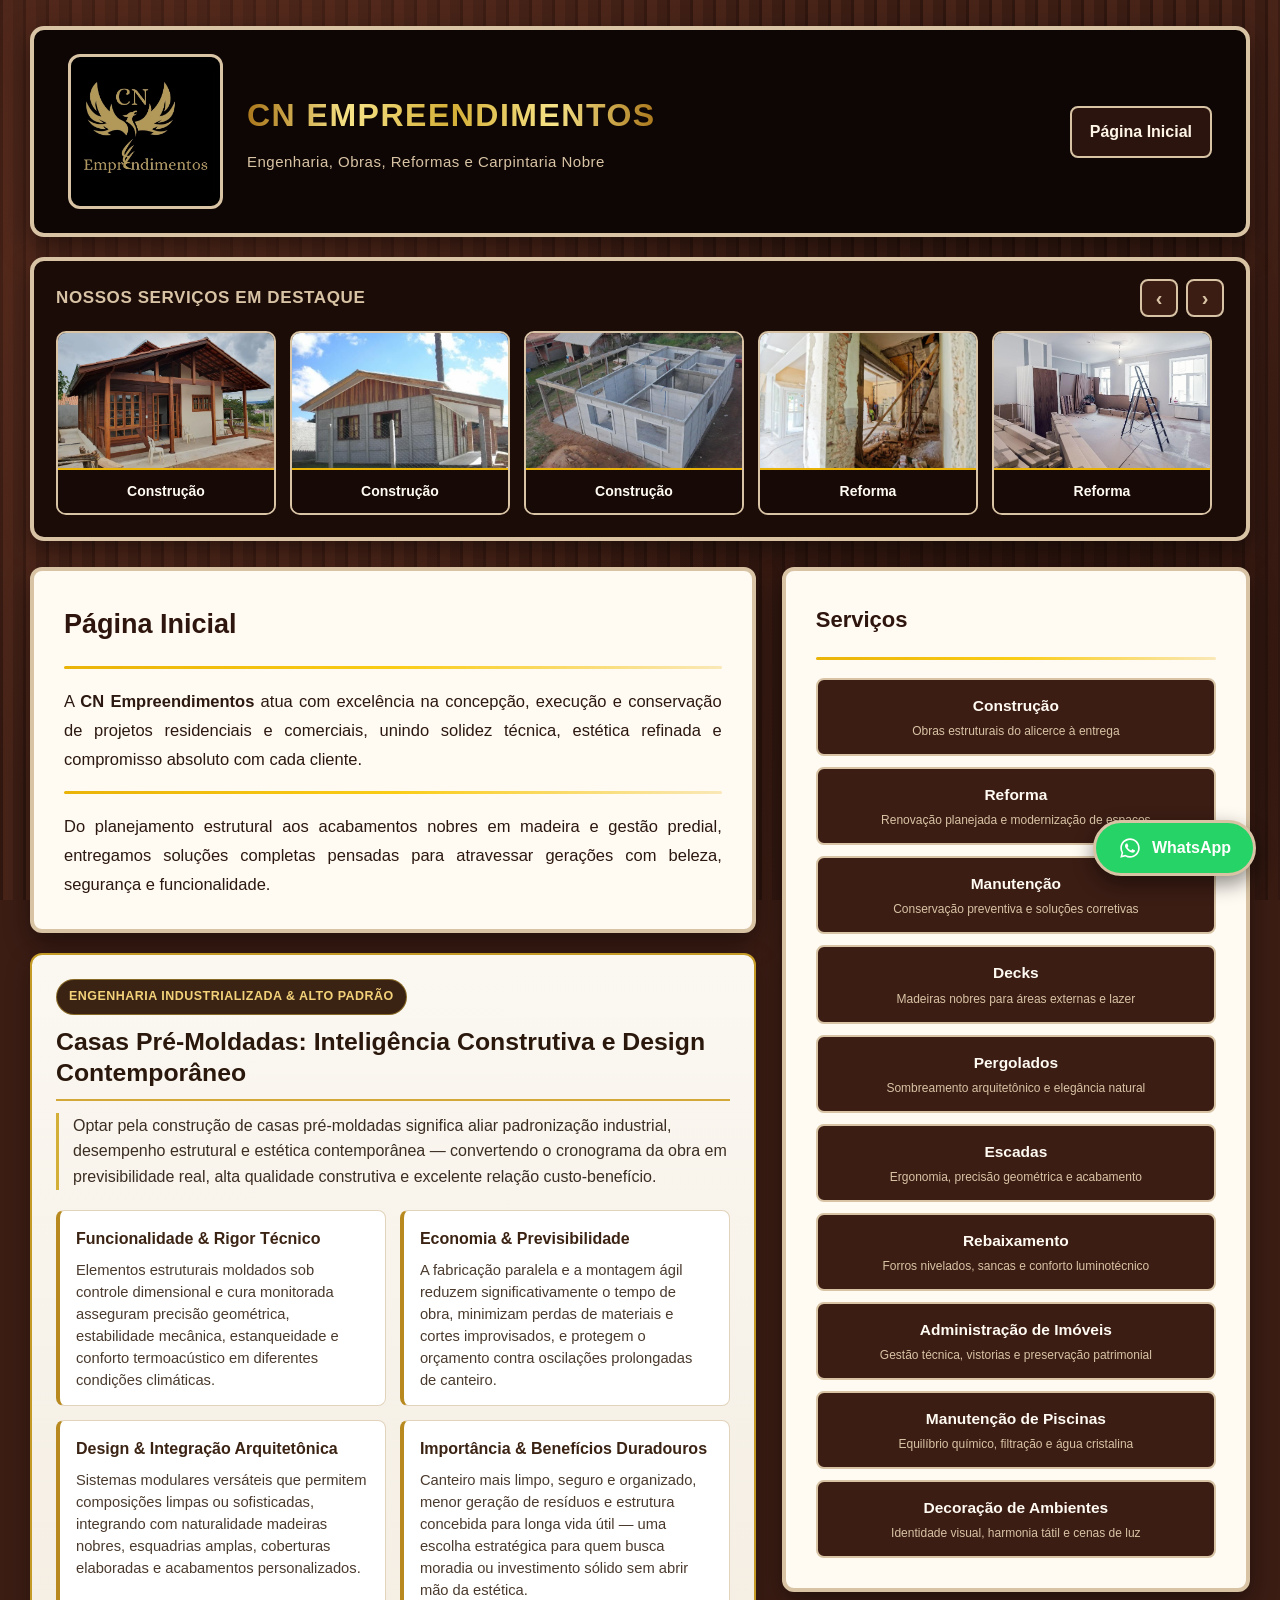
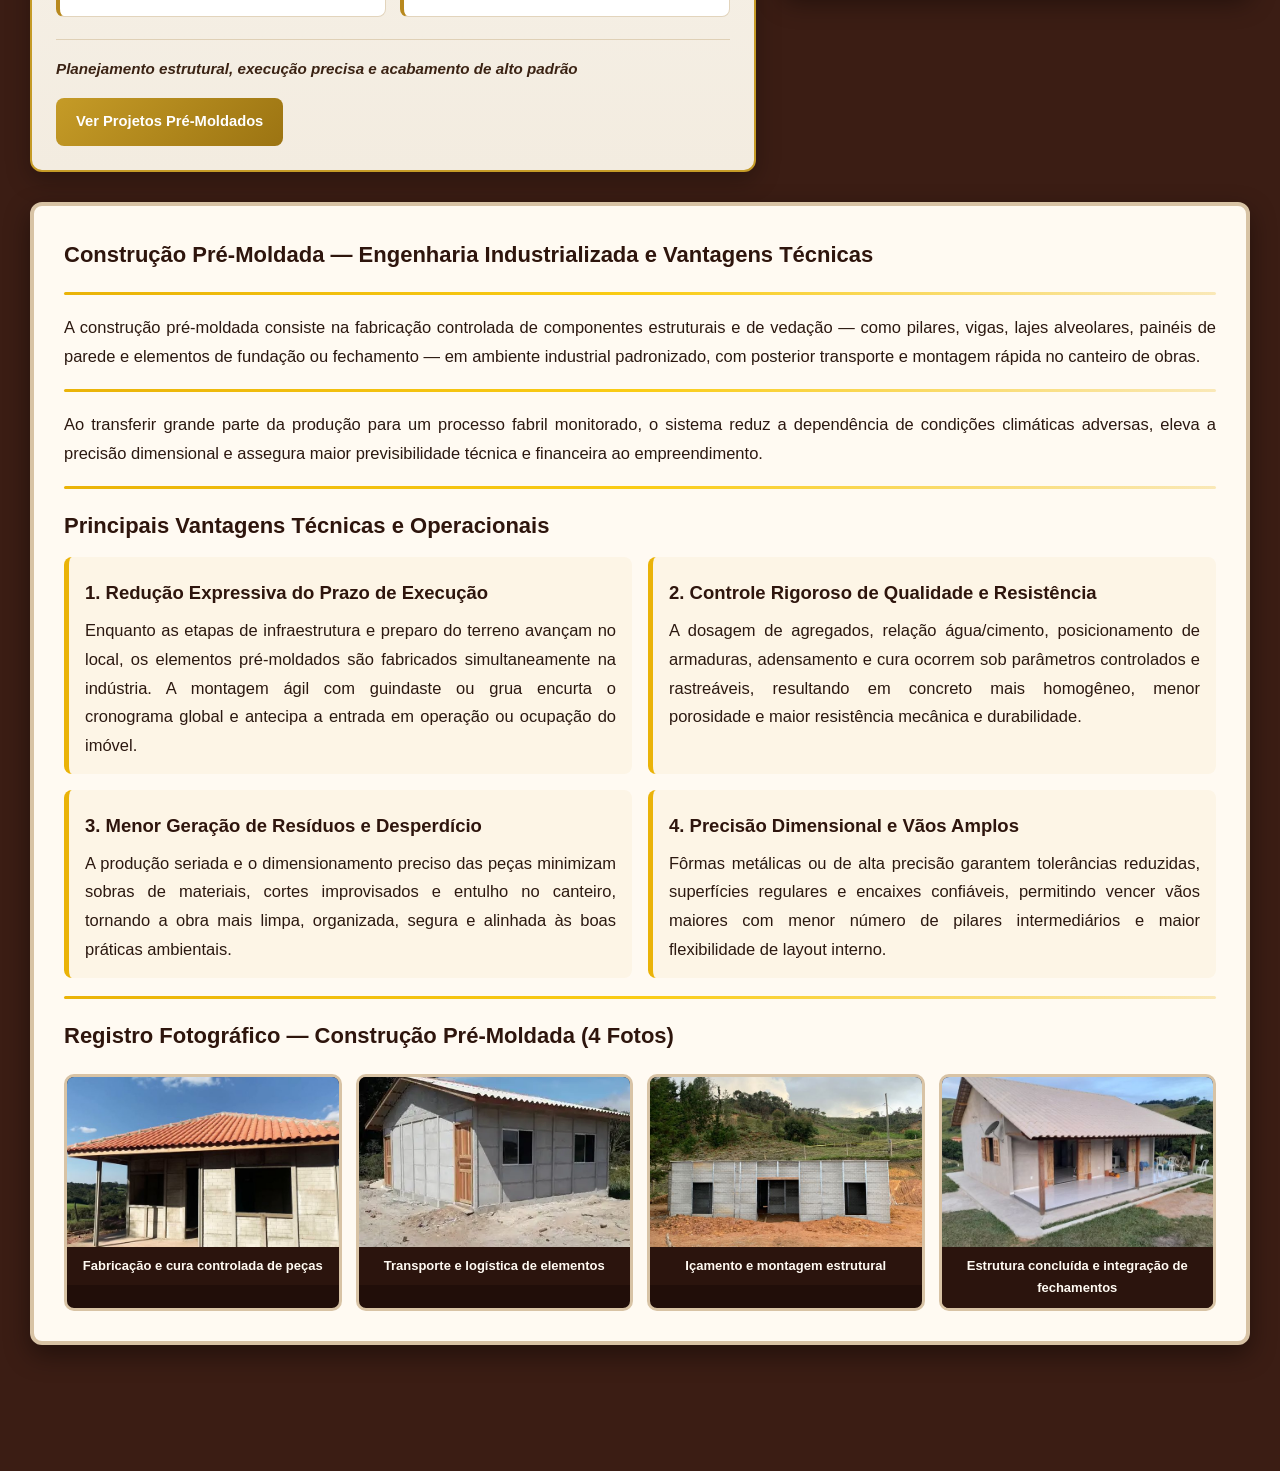
<file: index.html>
<!DOCTYPE html>
<html lang="pt-BR">
<head>
  <meta charset="UTF-8">
  <meta name="viewport" content="width=device-width, initial-scale=1.0">
  <title>CN Empreendimentos</title>
  <link rel="icon" type="image/jpeg" href="logo.jpg">
  <link rel="stylesheet" href="estilo.css">
</head>
<body>
  <div class="container">
    <!-- 1º Cabeçalho: Box Maior com Logo -->
    <header class="cabecalho-box">
      <a class="marca" href="index.html">
        <img src="logo.jpg" alt="Logo CN Empreendimentos" class="marca-imagem">
        <div class="marca-textos">
          <span class="marca-titulo">CN Empreendimentos</span>
          <span class="marca-subtitulo">Engenharia, Obras, Reformas e Carpintaria Nobre</span>
        </div>
      </a>
      <nav class="navegacao">
        <a href="index.html">Página Inicial</a>
      </nav>
    </header>

    <!-- 2º Cabeçalho: Vitrine Dinâmica com Fotos dos Serviços -->
    <div id="segundo-cabecalho-vitrine"></div>

    <!-- Corpo Principal: Página Inicial + Banner à esquerda + Caixa de Serviços ao lado -->
    <main class="layout-duas-colunas">
      <div class="coluna-esquerda-conteudo">
        <section class="caixa">
          <h1>Página Inicial</h1>
          <hr class="divisor-amarelo">
          <p>
            A <strong>CN Empreendimentos</strong> atua com excelência na concepção, execução e conservação de projetos residenciais e comerciais, unindo solidez técnica, estética refinada e compromisso absoluto com cada cliente.
          </p>
          <hr class="divisor-amarelo">
          <p>
            Do planejamento estrutural aos acabamentos nobres em madeira e gestão predial, entregamos soluções completas pensadas para atravessar gerações com beleza, segurança e funcionalidade.
          </p>
        </section>

        <!-- Banner Técnico e Atrativo: Casas Pré-Moldadas -->
        <section class="banner-premoldadas" aria-label="Casas Pré-Moldadas">
          <span class="banner-selo">Engenharia Industrializada &amp; Alto Padrão</span>
          <h2>Casas Pré-Moldadas: Inteligência Construtiva e Design Contemporâneo</h2>
          <p class="banner-intro">
            Optar pela construção de casas pré-moldadas significa aliar padronização industrial, desempenho estrutural e estética contemporânea — convertendo o cronograma da obra em previsibilidade real, alta qualidade construtiva e excelente relação custo-benefício.
          </p>

          <div class="banner-grid">
            <div class="banner-item">
              <h3>Funcionalidade &amp; Rigor Técnico</h3>
              <p>
                Elementos estruturais moldados sob controle dimensional e cura monitorada asseguram precisão geométrica, estabilidade mecânica, estanqueidade e conforto termoacústico em diferentes condições climáticas.
              </p>
            </div>

            <div class="banner-item">
              <h3>Economia &amp; Previsibilidade</h3>
              <p>
                A fabricação paralela e a montagem ágil reduzem significativamente o tempo de obra, minimizam perdas de materiais e cortes improvisados, e protegem o orçamento contra oscilações prolongadas de canteiro.
              </p>
            </div>

            <div class="banner-item">
              <h3>Design &amp; Integração Arquitetônica</h3>
              <p>
                Sistemas modulares versáteis que permitem composições limpas ou sofisticadas, integrando com naturalidade madeiras nobres, esquadrias amplas, coberturas elaboradas e acabamentos personalizados.
              </p>
            </div>

            <div class="banner-item">
              <h3>Importância &amp; Benefícios Duradouros</h3>
              <p>
                Canteiro mais limpo, seguro e organizado, menor geração de resíduos e estrutura concebida para longa vida útil — uma escolha estratégica para quem busca moradia ou investimento sólido sem abrir mão da estética.
              </p>
            </div>
          </div>

          <div class="banner-rodape">
            <span>Planejamento estrutural, execução precisa e acabamento de alto padrão</span>
            <a href="#rodape-premoldada-cn" class="banner-cta">Ver Projetos Pré-Moldados</a>
          </div>
        </section>
      </div>

      <!-- Caixa de Serviços posicionada ao lado da Página Inicial (preenchida pelo sistema.js) -->
      <aside id="guia-acesso-rapido"></aside>
    </main>
  </div>

  <script src="sistema.js"></script>
</body>
</html>
</file>
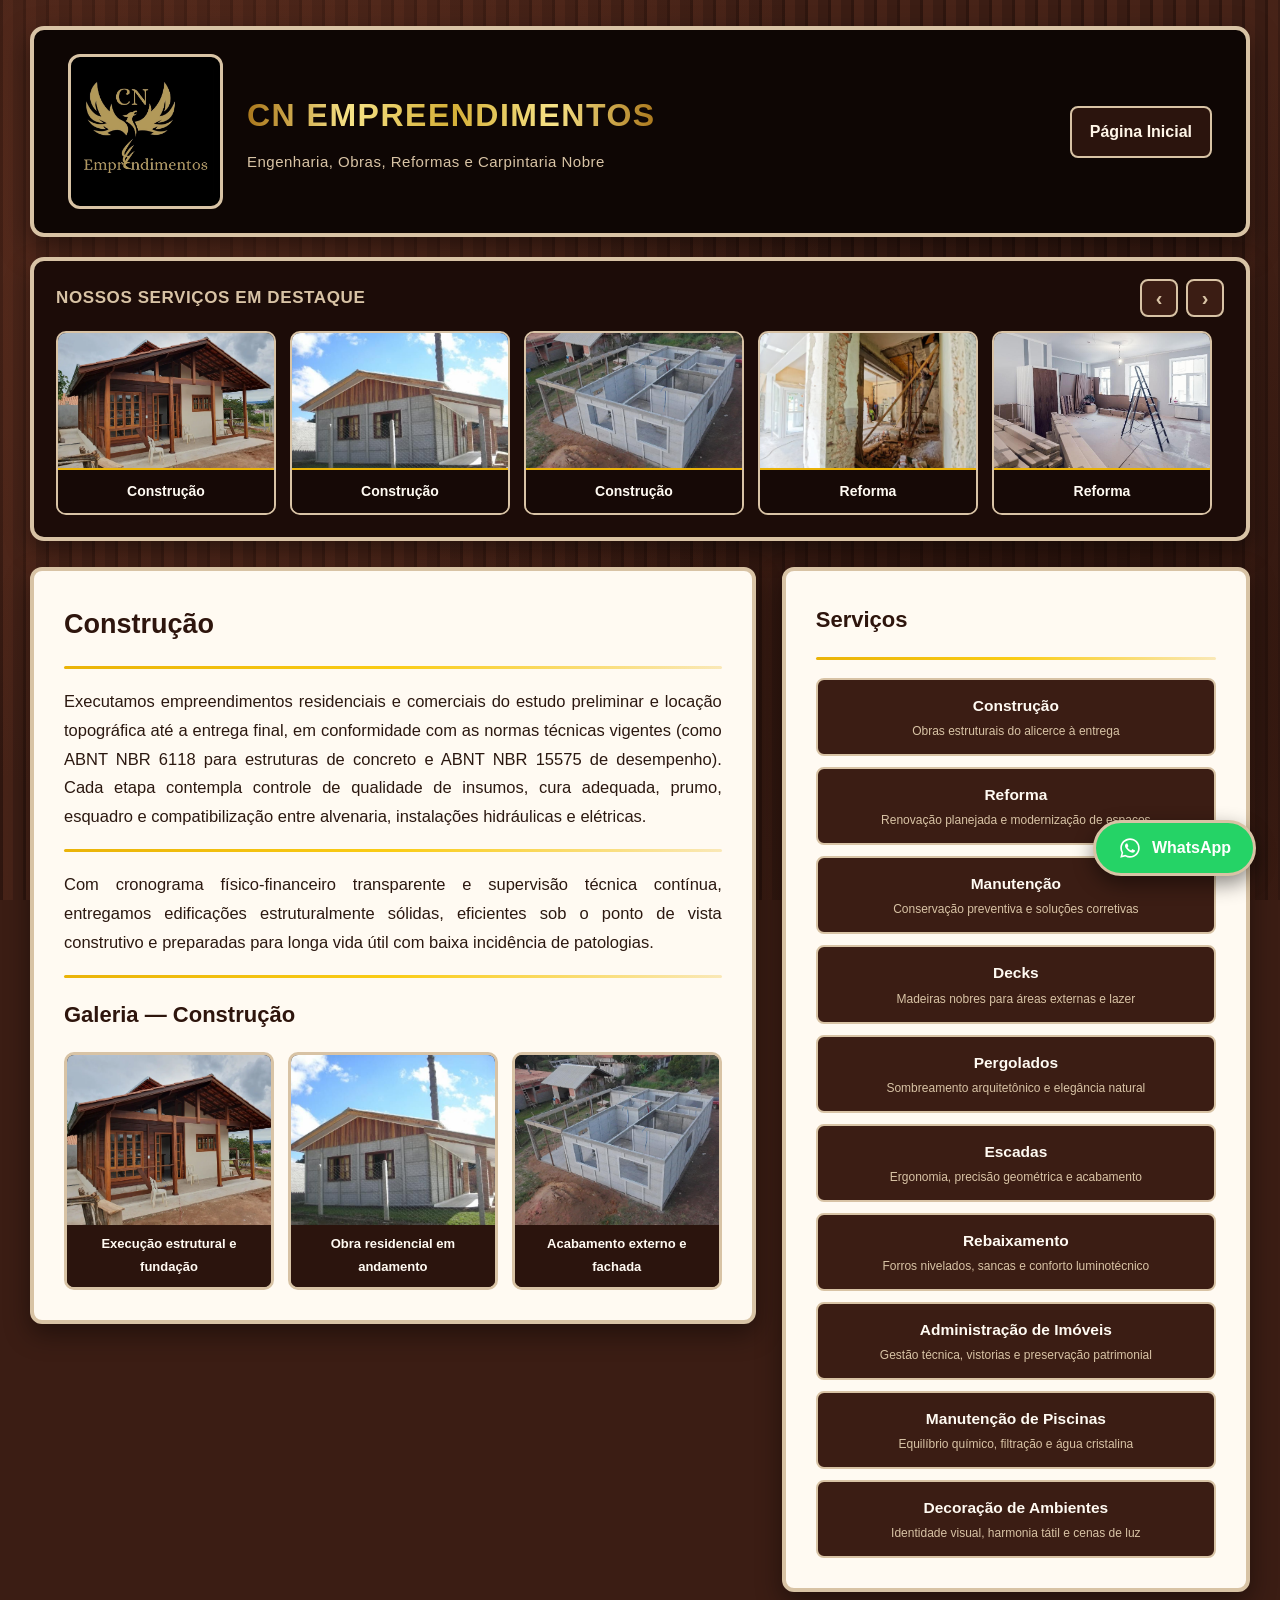
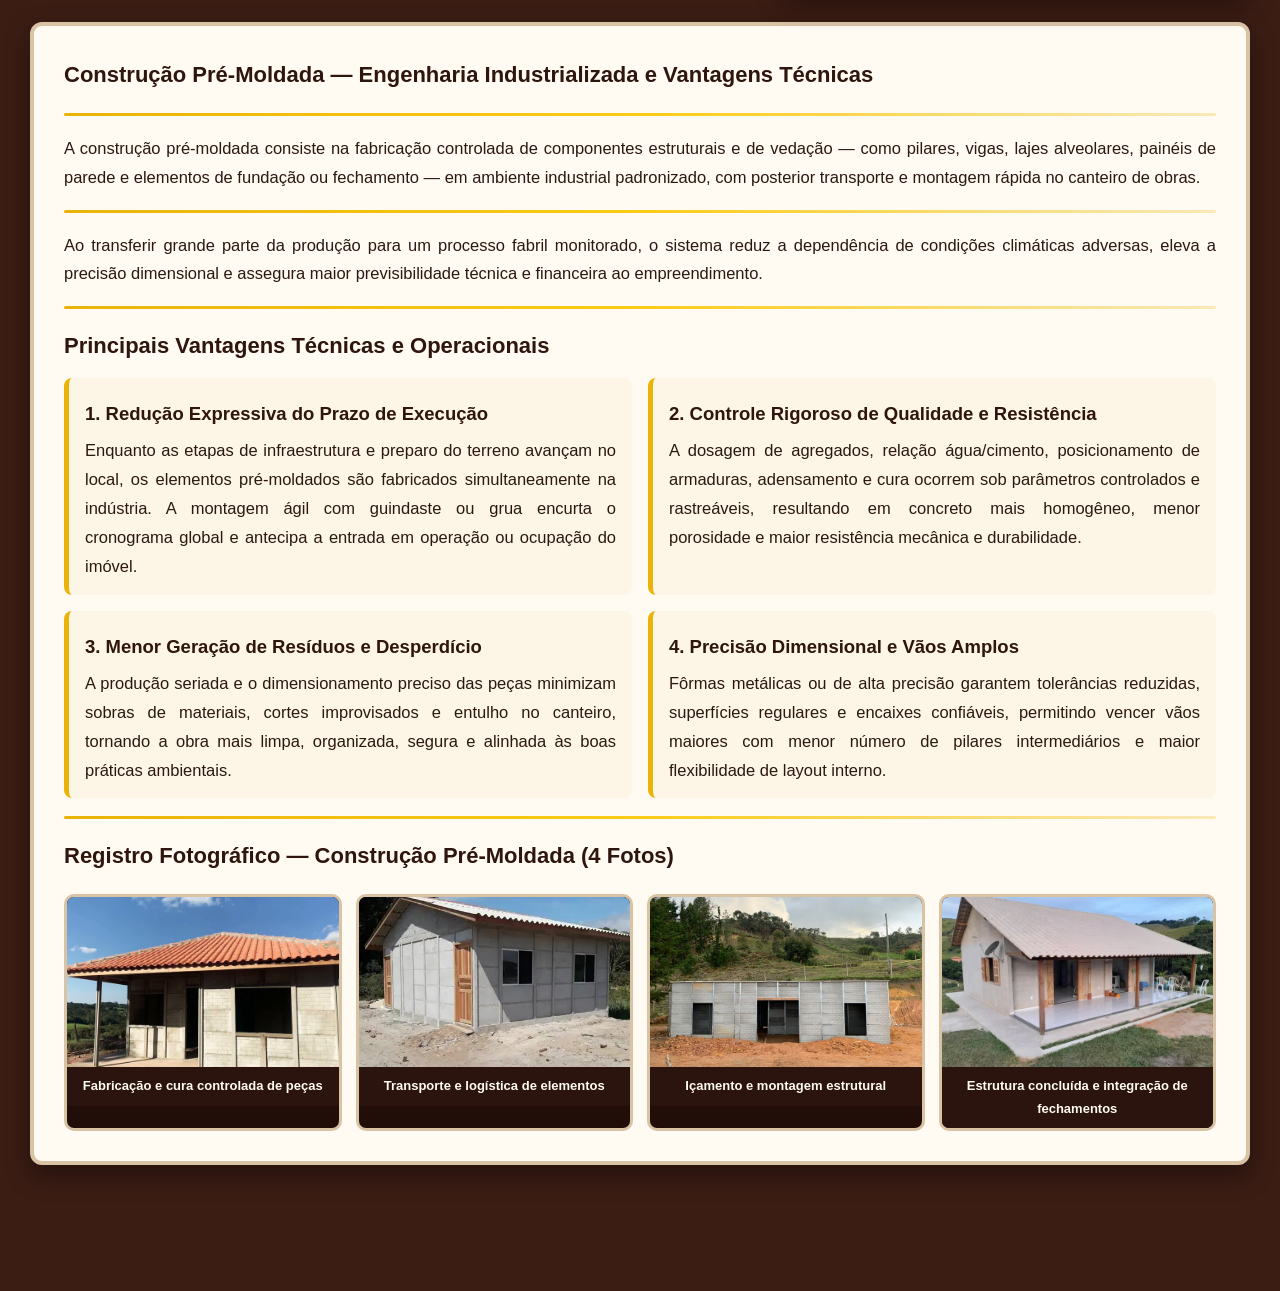
<file: servico.html>
<!DOCTYPE html>
<html lang="pt-BR">
<head>
  <meta charset="UTF-8">
  <meta name="viewport" content="width=device-width, initial-scale=1.0">
  <title>Serviço | CN Empreendimentos</title>
  <link rel="icon" type="image/jpeg" href="logo.jpg">
  <link rel="stylesheet" href="estilo.css">
</head>
<body>
  <div class="container">
    <!-- 1º Cabeçalho: Box Maior com Logo -->
    <header class="cabecalho-box">
      <a class="marca" href="index.html">
        <img src="logo.jpg" alt="Logo CN Empreendimentos" class="marca-imagem">
        <div class="marca-textos">
          <span class="marca-titulo">CN Empreendimentos</span>
          <span class="marca-subtitulo">Engenharia, Obras, Reformas e Carpintaria Nobre</span>
        </div>
      </a>
      <nav class="navegacao">
        <a href="index.html">Página Inicial</a>
      </nav>
    </header>

    <!-- 2º Cabeçalho: Vitrine Dinâmica com Fotos dos Serviços -->
    <div id="segundo-cabecalho-vitrine"></div>

    <!-- Corpo Principal: Serviço Selecionado + 3 Fotos à esquerda + Caixa de Serviços ao lado -->
    <main class="layout-duas-colunas">
      <div id="conteudo-servico-unico"></div>
      <aside id="guia-acesso-rapido"></aside>
    </main>
  </div>

  <script src="sistema.js"></script>
</body>
</html>
</file>
<file: estilo.css>
:root {
  --jacaranda-base: #3b1d14;
  --jacaranda-escuro: #210e09;
  --jacaranda-claro: #6b3523;
  --ipe-champanha: #d8c3a5;
  --ipe-amarelo: #eab308;
  --ouro: #d4af37;
  --ouro-brilho: #f7e387;
  --caixa-fundo: #fffaf2;
  --texto: #24130c;
}

* {
  box-sizing: border-box;
  margin: 0;
  padding: 0;
}

html, body {
  min-height: 100%;
  font-family: 'Segoe UI', Tahoma, Geneva, Verdana, sans-serif;
  color: var(--texto);
  line-height: 1.75;
}

/* Fundo em tons naturais da madeira Jacarandá */
body {
  background-color: var(--jacaranda-base);
  background-image:
    radial-gradient(circle at 18% 25%, rgba(107, 53, 35, 0.5), transparent 48%),
    radial-gradient(circle at 82% 75%, rgba(33, 14, 9, 0.7), transparent 52%),
    repeating-linear-gradient(
      90deg,
      rgba(33, 14, 9, 0.45) 0px,
      rgba(33, 14, 9, 0.45) 3px,
      rgba(107, 53, 35, 0.25) 3px,
      rgba(107, 53, 35, 0.25) 13px,
      rgba(59, 29, 20, 0.38) 13px,
      rgba(59, 29, 20, 0.38) 23px
    );
  background-attachment: fixed;
  padding-bottom: 100px;
}

.container {
  max-width: 1260px;
  margin: 26px auto;
  padding: 0 20px;
}

/* 1º Cabeçalho: Box Maior com Logo */
.cabecalho-box {
  background-color: #0e0604;
  border: 4px solid var(--ipe-champanha);
  border-radius: 14px;
  padding: 24px 34px;
  margin-bottom: 20px;
  box-shadow: 0 12px 28px rgba(0, 0, 0, 0.5);
  display: flex;
  align-items: center;
  justify-content: space-between;
  gap: 24px;
  flex-wrap: wrap;
}

.marca {
  display: flex;
  align-items: center;
  gap: 24px;
  text-decoration: none;
  flex-wrap: wrap;
}

.marca-imagem {
  width: 155px;
  height: 155px;
  object-fit: contain;
  background-color: #000000;
  border: 3px solid var(--ipe-champanha);
  border-radius: 12px;
  padding: 6px;
  display: block;
}

.marca-textos {
  display: flex;
  flex-direction: column;
  gap: 6px;
}

.marca-titulo {
  font-size: 32px;
  font-weight: 800;
  letter-spacing: 1.5px;
  text-transform: uppercase;
  background: linear-gradient(90deg, #aa771c, var(--ouro-brilho), var(--ouro), var(--ouro-brilho), #aa771c);
  -webkit-background-clip: text;
  background-clip: text;
  color: transparent;
}

.marca-subtitulo {
  color: var(--ipe-champanha);
  font-size: 15px;
  letter-spacing: 0.5px;
}

.navegacao a {
  display: inline-block;
  color: #fff6e8;
  text-decoration: none;
  font-weight: 700;
  font-size: 16px;
  padding: 10px 18px;
  background-color: #2b140d;
  border: 2px solid var(--ipe-champanha);
  border-radius: 8px;
  transition: all 0.2s ease;
}

.navegacao a:hover {
  background-color: var(--ipe-amarelo);
  color: #210e09;
  border-color: #210e09;
}

/* 2º Cabeçalho: Vitrine Dinâmica com Fotos dos Serviços */
.segundo-cabecalho {
  background-color: #1c0c08;
  border: 4px solid var(--ipe-champanha);
  border-radius: 14px;
  padding: 18px 22px;
  margin-bottom: 26px;
  box-shadow: 0 10px 24px rgba(0, 0, 0, 0.45);
}

.vitrine-topo {
  display: flex;
  align-items: center;
  justify-content: space-between;
  margin-bottom: 14px;
  gap: 12px;
}

.vitrine-titulo {
  color: var(--ipe-champanha);
  font-size: 17px;
  font-weight: 700;
  letter-spacing: 0.6px;
  text-transform: uppercase;
}

.vitrine-controles {
  display: flex;
  gap: 8px;
}

.btn-carrossel {
  background-color: #3b1d14;
  color: var(--ipe-champanha);
  border: 2px solid var(--ipe-champanha);
  border-radius: 8px;
  width: 38px;
  height: 38px;
  font-size: 20px;
  font-weight: 700;
  cursor: pointer;
  transition: all 0.2s ease;
}

.btn-carrossel:hover {
  background-color: var(--ipe-amarelo);
  color: #210e09;
  border-color: #210e09;
}

.vitrine-trilho {
  display: flex;
  gap: 14px;
  overflow-x: auto;
  scroll-behavior: smooth;
  scrollbar-width: none;
  padding-bottom: 4px;
}

.vitrine-trilho::-webkit-scrollbar {
  display: none;
}

.card-vitrine {
  flex: 0 0 220px;
  background-color: #2b140d;
  border: 2px solid var(--ipe-champanha);
  border-radius: 10px;
  overflow: hidden;
  text-decoration: none;
  transition: transform 0.25s ease, border-color 0.25s ease;
}

.card-vitrine:hover {
  transform: translateY(-4px);
  border-color: var(--ipe-amarelo);
}

.card-vitrine img,
.foto-fallback {
  width: 100%;
  height: 135px;
  object-fit: cover;
  display: block;
}

.foto-fallback {
  background: linear-gradient(135deg, #4b2418, #210e09);
  color: var(--ipe-champanha);
  display: flex;
  align-items: center;
  justify-content: center;
  text-align: center;
  padding: 12px;
  font-size: 13px;
  font-weight: 600;
}

.card-vitrine-legenda {
  padding: 9px 12px;
  color: #fffaf2;
  font-size: 14px;
  font-weight: 700;
  text-align: center;
  background-color: #160906;
  border-top: 2px solid var(--ipe-amarelo);
}

/* Layout Lado a Lado: Página Inicial / Serviço à esquerda + Caixa de Serviços ao lado */
.layout-duas-colunas {
  display: grid;
  grid-template-columns: 1.55fr 1fr;
  gap: 26px;
  align-items: start;
}

@media (max-width: 920px) {
  .layout-duas-colunas {
    grid-template-columns: 1fr;
  }
}

.caixa {
  background-color: var(--caixa-fundo);
  border: 4px solid var(--ipe-champanha);
  border-radius: 12px;
  padding: 30px;
  box-shadow: 0 10px 26px rgba(0, 0, 0, 0.42);
}

.caixa h1 {
  color: #2e150d;
  font-size: 27px;
  margin-bottom: 8px;
}

.caixa h2 {
  color: #2e150d;
  font-size: 22px;
  margin-bottom: 8px;
}

.caixa h3 {
  color: #2e150d;
  font-size: 18.5px;
  margin-top: 6px;
  margin-bottom: 6px;
}

.caixa p {
  font-size: 16.5px;
  color: #2b1810;
  text-align: justify;
}

/* Divisão de parágrafos na cor do Ipê Amarelo */
.divisor-amarelo {
  border: 0;
  height: 3px;
  background: linear-gradient(90deg, var(--ipe-amarelo), #facc15, rgba(234, 179, 8, 0.25));
  margin: 18px 0;
  border-radius: 2px;
}

/* Galeria de 3 fotos dentro de cada página de serviço */
.galeria-servico {
  display: grid;
  grid-template-columns: repeat(3, 1fr);
  gap: 14px;
  margin-top: 18px;
}

@media (max-width: 680px) {
  .galeria-servico {
    grid-template-columns: 1fr;
  }
}

/* Galeria de 4 fotos na caixa de Construção Pré-Moldada no rodapé */
.galeria-premoldada {
  display: grid;
  grid-template-columns: repeat(4, 1fr);
  gap: 14px;
  margin-top: 18px;
}

@media (max-width: 960px) {
  .galeria-premoldada {
    grid-template-columns: repeat(2, 1fr);
  }
}

@media (max-width: 560px) {
  .galeria-premoldada {
    grid-template-columns: 1fr;
  }
}

.item-galeria {
  border: 3px solid var(--ipe-champanha);
  border-radius: 10px;
  overflow: hidden;
  background-color: #210e09;
  cursor: pointer;
  transition: transform 0.25s ease, border-color 0.25s ease;
}

.item-galeria:hover {
  transform: scale(1.03);
  border-color: var(--ipe-amarelo);
}

.item-galeria img,
.item-galeria .foto-fallback {
  width: 100%;
  height: 170px;
  object-fit: cover;
  display: block;
}

.item-galeria figcaption {
  padding: 8px 10px;
  font-size: 13px;
  font-weight: 600;
  color: #fffaf2;
  background-color: #2b140d;
  text-align: center;
}

/* Caixa de Serviços Lateral */
.grade-acesso {
  display: grid;
  grid-template-columns: 1fr;
  gap: 11px;
  margin-top: 10px;
}

.botao-servico {
  display: flex;
  flex-direction: column;
  align-items: center;
  justify-content: center;
  text-align: center;
  background-color: #3b1d14;
  color: #fffaf2;
  text-decoration: none;
  padding: 12px 16px;
  border-radius: 8px;
  border: 2px solid var(--ipe-champanha);
  font-weight: 700;
  font-size: 15.5px;
  transition: all 0.2s ease;
}

.botao-servico-sub {
  font-size: 12px;
  font-weight: 500;
  color: var(--ipe-champanha);
  margin-top: 2px;
}

.botao-servico:hover,
.botao-servico.ativo {
  background-color: var(--ipe-amarelo);
  color: #210e09;
  border-color: #210e09;
  transform: translateX(4px);
}

.botao-servico:hover .botao-servico-sub,
.botao-servico.ativo .botao-servico-sub {
  color: #210e09;
}

/* Rodapé com Caixa de Construção Pré-Moldada */
.rodape-site {
  margin-top: 30px;
}

.grade-vantagens-premoldada {
  display: grid;
  grid-template-columns: repeat(2, 1fr);
  gap: 16px;
  margin-top: 12px;
}

@media (max-width: 760px) {
  .grade-vantagens-premoldada {
    grid-template-columns: 1fr;
  }
}

.item-vantagem {
  background-color: #fdf5e6;
  border-left: 5px solid var(--ipe-amarelo);
  border-radius: 8px;
  padding: 14px 16px;
}

/* Modal Lightbox para ampliar foto ao clicar */
.lightbox-modal {
  position: fixed;
  inset: 0;
  background: rgba(14, 6, 4, 0.92);
  display: none;
  align-items: center;
  justify-content: center;
  z-index: 10000;
  padding: 20px;
  overflow-y: auto;
}

.lightbox-modal.aberto {
  display: flex;
}

.lightbox-conteudo {
  max-width: 900px;
  width: 100%;
  background: #fffaf2;
  color: #24130c;
  border: 4px solid var(--ipe-champanha);
  border-radius: 12px;
  padding: 20px 24px;
  box-shadow: 0 14px 36px rgba(0, 0, 0, 0.65);
}

.lightbox-conteudo img {
  max-width: 100%;
  max-height: 62vh;
  object-fit: contain;
  border-radius: 8px;
  border: 2px solid #210e09;
  background-color: #140805;
  display: block;
  margin: 0 auto 14px auto;
}

.lightbox-titulo {
  color: #2e150d;
  font-size: 19px;
  font-weight: 800;
  margin-bottom: 6px;
}

.lightbox-descricao {
  color: #2b1810;
  font-size: 15px;
  line-height: 1.65;
  text-align: justify;
  margin-top: 10px;
}

.lightbox-fechar-aviso {
  margin-top: 14px;
  font-size: 13px;
  font-weight: 700;
  color: #6b3523;
  text-align: right;
}

/* Botão Flutuante WhatsApp (Número oculto) */
.whatsapp-flutuante {
  position: fixed;
  right: 24px;
  bottom: 24px;
  z-index: 9999;
  display: inline-flex;
  align-items: center;
  gap: 10px;
  background-color: #25d366;
  color: #ffffff;
  border: 3px solid var(--ipe-champanha);
  border-radius: 50px;
  padding: 13px 22px;
  font-size: 16px;
  font-weight: 700;
  cursor: pointer;
  box-shadow: 0 8px 20px rgba(0, 0, 0, 0.45);
  transition: transform 0.2s ease, background-color 0.2s ease;
}

.whatsapp-flutuante:hover {
  background-color: #1ebe5d;
  transform: scale(1.04);
}

.whatsapp-flutuante svg {
  width: 24px;
  height: 24px;
  fill: #ffffff;
}
/* Proteção geral para nada vazar da tela no celular */
* {
  box-sizing: border-box;
}

img {
  max-width: 100%;
  height: auto;
}

/* Ajustes automáticos para telas de celular */
@media (max-width: 768px) {
  body {
    background-attachment: scroll; /* Evita bug do fundo no celular */
    overflow-x: hidden;            /* Impede a tela de arrastar para o lado */
  }

  .container {
    margin: 12px auto;
    padding: 0 12px;
  }

  .cabecalho-box {
    padding: 16px;
    gap: 14px;
    justify-content: center;
    text-align: center;
  }
}
/* Banner Institucional - Casas Pré-Moldadas */
.banner-premoldadas {
  background: linear-gradient(160deg, #1b0c08 0%, #0e0604 100%);
  border: 3px solid var(--ipe-champanha, #d4af37);
  border-radius: 14px;
  padding: 28px 30px;
  margin-top: 22px;
  color: #f7efe6;
  box-shadow: 0 12px 28px rgba(0, 0, 0, 0.5);
}

.banner-selo {
  display: inline-block;
  background-color: rgba(212, 175, 55, 0.16);
  color: #f0c94d;
  border: 1px solid rgba(212, 175, 55, 0.5);
  padding: 5px 12px;
  border-radius: 999px;
  font-size: 0.78rem;
  font-weight: 700;
  letter-spacing: 0.6px;
  text-transform: uppercase;
  margin-bottom: 12px;
}

.banner-premoldadas h2 {
  color: #f5d36c;
  font-size: 1.55rem;
  line-height: 1.25;
  margin: 0 0 12px 0;
}

.banner-intro {
  color: #e8dccf;
  font-size: 0.98rem;
  line-height: 1.6;
  margin: 0 0 22px 0;
  border-left: 3px solid #d4af37;
  padding-left: 14px;
}

.banner-grid {
  display: grid;
  grid-template-columns: repeat(2, 1fr);
  gap: 16px;
  margin-bottom: 22px;
}

.banner-item {
  background-color: rgba(255, 248, 240, 0.05);
  border: 1px solid rgba(212, 175, 55, 0.28);
  border-radius: 10px;
  padding: 16px;
}

.banner-item h3 {
  color: #f0c94d;
  font-size: 1.02rem;
  margin: 0 0 8px 0;
}

.banner-item p {
  color: #dfd2c4;
  font-size: 0.9rem;
  line-height: 1.55;
  margin: 0;
}

.banner-rodape {
  display: flex;
  align-items: center;
  justify-content: space-between;
  gap: 14px;
  flex-wrap: wrap;
  padding-top: 16px;
  border-top: 1px solid rgba(212, 175, 55, 0.25);
}

.banner-rodape span {
  color: #cbbba8;
  font-size: 0.88rem;
  font-style: italic;
}

.banner-cta {
  display: inline-block;
  background: linear-gradient(135deg, #e5b822 0%, #c69214 100%);
  color: #140905;
  font-weight: 700;
  font-size: 0.92rem;
  text-decoration: none;
  padding: 11px 20px;
  border-radius: 8px;
  transition: transform 0.2s ease, filter 0.2s ease;
}

.banner-cta:hover {
  transform: translateY(-2px);
  filter: brightness(1.08);
}

@media (max-width: 768px) {
  .banner-premoldadas {
    padding: 20px 16px;
  }

  .banner-premoldadas h2 {
    font-size: 1.28rem;
  }

  .banner-grid {
    grid-template-columns: 1fr;
  }

  .banner-rodape {
    flex-direction: column;
    align-items: stretch;
    text-align: center;
  }
}
.coluna-esquerda-conteudo {
  display: flex;
  flex-direction: column;
  gap: 20px;
  flex: 1;
  min-width: 0;
}

.coluna-esquerda-conteudo .caixa,
.coluna-esquerda-conteudo .banner-premoldadas {
  margin-top: 0;
  width: 100%;
  box-sizing: border-box;
}
html {
  scroll-behavior: smooth;
}
/* Configuração completa do Banner: Casas Pré-Moldadas */
.banner-premoldadas {
  background: linear-gradient(180deg, #fbf8f2 0%, #f3ece0 100%);
  border: 2px solid #c59b27;
  border-radius: 12px;
  padding: 24px;
  color: #241911;
  box-shadow: 0 8px 24px rgba(0, 0, 0, 0.28);
}

.banner-premoldadas .banner-selo {
  display: inline-block;
  background-color: #3b2314;
  color: #f3d27a;
  font-size: 0.78rem;
  font-weight: 700;
  letter-spacing: 0.04em;
  text-transform: uppercase;
  padding: 6px 12px;
  border-radius: 999px;
  margin-bottom: 12px;
}

.banner-premoldadas h2 {
  color: #2b180d;
  font-size: 1.55rem;
  line-height: 1.25;
  margin: 0 0 12px 0;
  padding-bottom: 10px;
  border-bottom: 2px solid #d4a838;
}

.banner-premoldadas .banner-intro {
  color: #3b2d22;
  font-size: 1rem;
  line-height: 1.6;
  margin: 0 0 20px 0;
}

.banner-premoldadas .banner-grid {
  display: grid;
  grid-template-columns: repeat(2, minmax(0, 1fr));
  gap: 14px;
  margin-bottom: 22px;
}

.banner-premoldadas .banner-item {
  background-color: #ffffff;
  border: 1px solid #e2d4bc;
  border-left: 4px solid #b8891e;
  border-radius: 8px;
  padding: 14px 16px;
}

.banner-premoldadas .banner-item h3 {
  color: #3b2314;
  font-size: 1rem;
  margin: 0 0 6px 0;
}

.banner-premoldadas .banner-item p {
  color: #4a3a2e;
  font-size: 0.92rem;
  line-height: 1.5;
  margin: 0;
}

.banner-premoldadas .banner-rodape {
  display: flex;
  align-items: center;
  justify-content: space-between;
  gap: 16px;
  padding-top: 16px;
  border-top: 1px solid #dfd0b6;
}

.banner-premoldadas .banner-rodape span {
  color: #3b2314;
  font-size: 0.95rem;
  font-weight: 600;
}

.banner-premoldadas .banner-cta {
  display: inline-block;
  background: linear-gradient(135deg, #c59b27 0%, #9c7412 100%);
  color: #ffffff;
  font-size: 0.92rem;
  font-weight: 700;
  text-decoration: none;
  padding: 11px 20px;
  border-radius: 8px;
  white-space: nowrap;
  transition: transform 0.2s ease, filter 0.2s ease;
}

.banner-premoldadas .banner-cta:hover {
  transform: translateY(-2px);
  filter: brightness(1.08);
}

@media (max-width: 768px) {
  .banner-premoldadas {
    padding: 18px 14px;
  }

  .banner-premoldadas h2 {
    font-size: 1.28rem;
  }

  .banner-premoldadas .banner-grid {
    grid-template-columns: 1fr;
  }

  .banner-premoldadas .banner-rodape {
    flex-direction: column;
    align-items: stretch;
    text-align: center;
  }

  .banner-premoldadas .banner-cta {
    text-align: center;
  }
}
</file>
